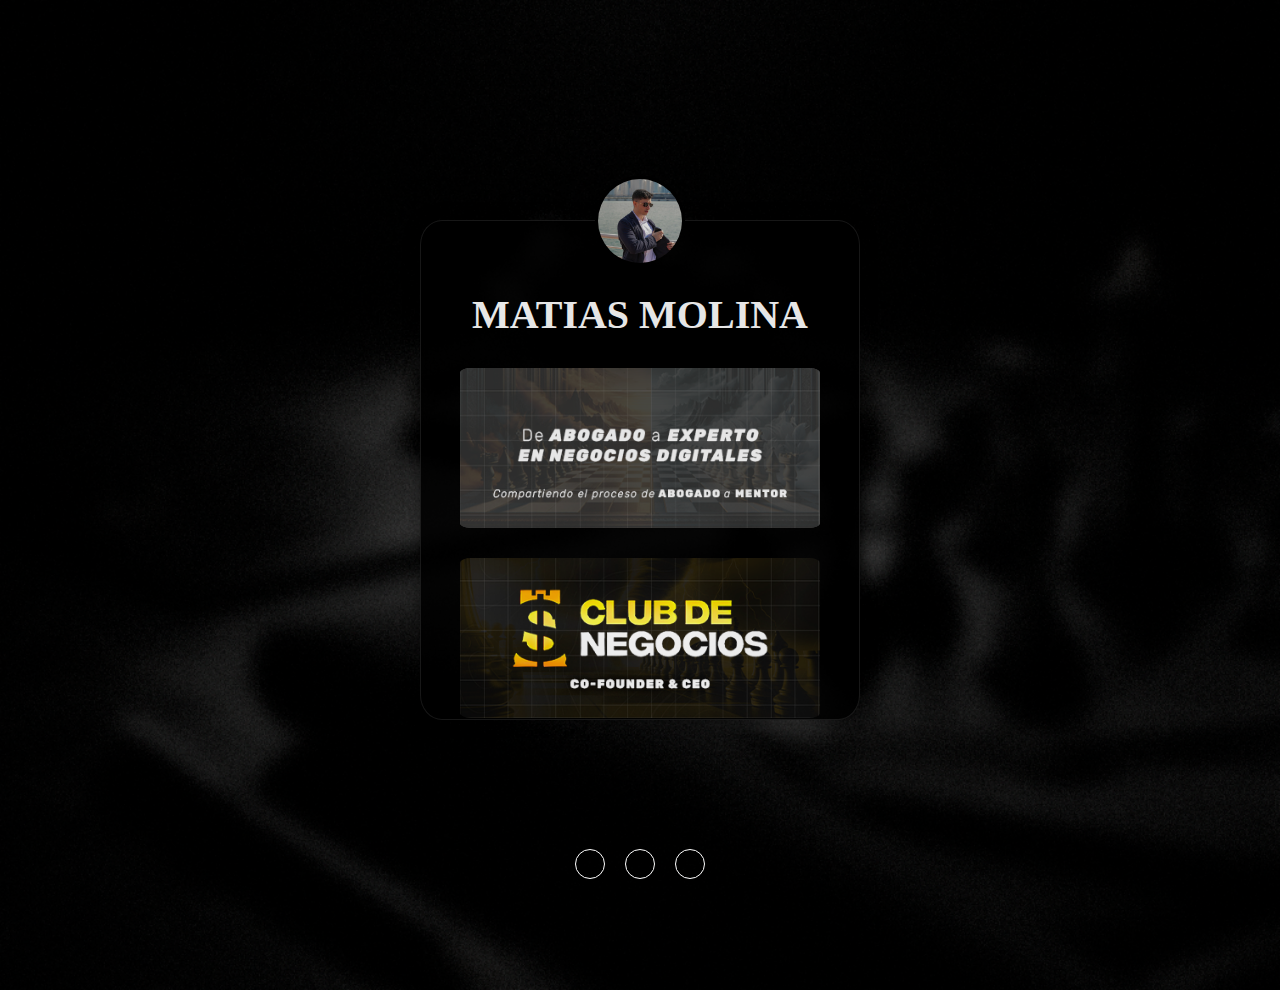
<file: index.html>
<!DOCTYPE html>
<html lang="es">
<head>
    <meta charset="UTF-8">
    <meta http-equiv="X-UA-Compatible" content="IE=edge">
    <meta name="viewport" content="width=device-width, initial-scale=1.0">
    <link rel="stylesheet" href="https://cdnjs.cloudflare.com/ajax/libs/font-awesome/6.1.2/css/all.min.css" integrity="sha512-1sCRPdkRXhBV2PBLUdRb4tMg1w2YPf37qatUFeS7zlBy7jJI8Lf4VHwWfZZfpXtYSLy85pkm9GaYVYMfw5BC1A==" crossorigin="anonymous" referrerpolicy="no-referrer" />
    <title>Matias Molina</title>
    <link rel="stylesheet" href="estilo2.css">
</head>
<body>
    <!-- MENU ENCABEZADO -->


    <!-- SECCION INICIO -->
    <section id="inicio" class="inicio">
        <div class="foto">
            <div class="contenido-banner">
                <div class="contenedor-img">
                    <img src="img/haciendo las cosas que nunca hubiera podido hacer si hubiera seguido el camino que me decían que tenia que seguir.jpg" alt="">                                
                </div>
   
            </div>
            <div class="letras">
                <h1>MATIAS MOLINA</h1>
            </div>
            <div class="boton1">
                <a href="https://www.youtube.com/@matiasmolinaok"> <img src="img/Sin título-2.png" alt="" class="imagen2"></a>
            </div> 
            <div class="boton2">              
                <a href="index2.html"><img src="img/Sin título-1.png" alt="" class="imagen2"></a>
            </div>            
        </div>
        <div class="redes">
            <a href="https://www.instagram.com/matias.molinaok/" target="_blank"><i class="fa-brands fa-instagram"></i></a>
            <a href="https://www.linkedin.com/in/matias-agustin-molina/" target="_blank"><i class="fa-brands fa-linkedin-in"></i></a>
            <a href="https://www.youtube.com/@matiasmolinaok"><i class="fa-brands fa-youtube"></i></a>
        </div> 
        <div class="move-red">
         
        </div>

      

        
    </section>
    

    <!-- footer -->
    <footer>
        
    </footer>

    <script src="script.js"></script>
</body>
</html>
</file>
<file: estilo2.css>
@import url('https://fonts.googleapis.com/css2?family=Righteous&family=Work+Sans:wght@100;300;400;600;800&display=swap');
*{
    box-sizing: border-box;
    font-family: 'Work Sans';
    margin: 0;
    padding: 0;
}
html{
    /* me permite deslizar cuando hago clic en los links del menu */
    scroll-behavior: smooth;
}
/* MENU */
.contenedor-header{
    background: #000000;
    position: fixed;
    width: 100%;
    top: 0;
    left: 0;
    z-index: 99;
}
.contenedor-header header{
    max-width: 1100px;
    margin: auto;
    display: flex;
    justify-content: space-between;
    align-items:center;
    padding: 15px 20px;
}
.contenedor-header header .logo a{
    font-family: 'Righteous';
    font-size: 36px;
    color: #febf00;
    text-decoration: none;
}
.logo {
    width: 100px;

    top: 20px;
    left: 20px;
}
.contenedor-header header ul{
    display: flex;
    list-style: none;
}
.contenedor-header header nav ul li a{
    text-align: none;
    color: #fff;
    margin: 0 15px;
    padding: 3px;
    transition: .5s;
    text-decoration: none;
}
.contenedor-header header nav ul li a:hover{
    color: #febf00;
}
.nav-responsive{
    background-color: #febf00;
    color:#fff;
    padding: 5px 10px;
    border-radius: 5px;
    cursor: pointer;
    display: none;
}
/* SECCION I N I C I O */

.inicio{
    background: #080808;
    background-size: cover;
    height: 110vh;
    color: #000000;
    display: flex;
    align-items: top;
    background-image: url(img/fondoelegante1.png);
    
}
.contenedor-img{

    width: 100%;
    margin-bottom: 20px;
    z-index: 1;


}
.redes {
    position: absolute;
    top: 96%;
    left: 50%;
    transform: translate(-50%, -50%);
    display: flex;
    gap: 10px; /* Espacio entre los botones */
}
.boton1 {
    position: relative;
    border-radius: 3%;
    background-color: #3f3f3f;
    width: 100%;
    height: 100%;
    max-height: 160px;
    max-width: 360px;
    margin-top: 30px;
    margin-bottom: auto;
    margin-right: auto;
    margin-left: auto;
    text-align: center;

}
.boton2 {
    position: relative;
    border-radius: 3%;

    width: 100%;
    height: 100%;
    max-height: 160px;
    max-width: 360px;
    margin-top: 30PX;
    margin-bottom: auto;
    margin-right: auto;
    margin-left: auto;
    text-align: center;

}
.imagen2{
    position: relative;
    border-radius: 3%;
    width: 100%;
    height: 100%;
    max-height: 160px;
    max-width: 360px;
    margin-top: auto;
    margin-bottom: auto;
    margin-right: auto;
    margin-left: auto;
    text-align: center;
}

.inicio .contenido-banner{
    position: absolute;
    top: 0%;
    left: 50%;
    transform: translate(-50%, -50%);
    width: 90px;
    height: 90px;
    background-color: #000000;
    border-radius: 50%;
    display: flex;
    flex-direction: column;
    align-items: center;
    justify-content: center;
    overflow: hidden;
    border: 3px solid   rgba(0, 0, 0, 0.034); /* Borde de color amarillo con transparencia */
    
}
.foto{
    position: relative;
    padding: 20px;
    background-color: #000000;
    width: 100%;
    height: 100%;
    transform: translateY(-5%); /* Opcional, para ajustar la posición */
    max-height: 500px;
    max-width: 440px;
    margin-top: auto;
    margin-bottom: auto;
    margin-right: auto;
    margin-left: auto;
    text-align: center;
    border-radius: 5%;
    opacity: 0.9;
    box-shadow: 0 0 15px rgba(0, 0, 0, 0.5); /* Sombra para crear efecto de profundidad */
    border: 1px solid rgba(255, 255, 255, 0.1); /* Borde con color y transparencia */

}
.inicio .contenido-banner img{
    margin-top: 40px;
    display: block;
    align-items: center;
    width: 100%;
    margin: auto;
    border-radius: 5%;
    
}
.inicio .contenido-banner h1{
    margin-top: 10px;
    font-size: 40px;
    font-family: 'rubik black';
    color: #fff;
}
.letras{
    margin-top: 50px;
    font-size: 20px;
    font-family: 'montserrat';
    color: #fff;
}
.letras h1{
    font-family: "rubik";
}
.inicio .contenido-banner h2{
    font-size: 15px;
    font-weight: normal;
}
.inicio  .redes a{
    color: #fff;
    display: inline-block;
    text-decoration: none;
    border: 1px solid #fff;
    border-radius: 100%;
    width: 30px;
    height: 30px;
    line-height: 42px;
    margin: 10px 5px;
    font-size: 20px;
    transition: .3s;
    display: flex;
    flex-direction: column;
    align-items: center;
    justify-content: center;
    overflow: hidden;
}
.move-red{
    display: flex;
    justify-content: center;
    margin-top: 20px;
}
.inicio .redes a:hover{
    background-color: #febf00;
}

/* SECCION RESPONSIVE */
@media screen and (max-width:980px){
    .texto{
        color: #fff;
        font-size: 60px;
            font-style: normal;
            font-family: "rubik black";
            position: absolute;
            top: 0;
            left: 0;
            width: 100%;
            height: 50%;
            display: flex;
            align-items: center;
            justify-content: center;
            z-index: 0; /* Texto detrás de la imagen */
            color: #fff
    }
    .Nombre{
        color: #fff;
            font-size: 60px;
            font-style: normal;
            font-family: "rubik black";
            position: absolute;
            top: 0;
            left: 0;
            width: 100%;
            height: 80%;
            display: flex;
            align-items: center;
            justify-content: center;
            z-index: 0; /* Texto detrás de la imagen */
            color: #fff;
            color: transparent; /* Hace el relleno del texto transparente */
            -webkit-text-stroke: 2px #ffcc00; /* Trazo amarillo de 2px */
            text-align: center;
            text-shadow: 0 0 5px #000000, 0 0 5px #febf00, 0 0 5px #febf00,
             0 0 10px #febf00, 0 0 20px #febf00; /* Efecto de neón */
            -webkit-text-stroke: 1px #febf00; /* Trazo del texto neón */
    
    }
    
    nav{
        display: none;
    }
    .nav-responsive{
        display: block;
    }
    nav.responsive{
        display: block;
        position: absolute;
        right: 0;
        top: 75px;
        background-color: #000000;
        width: 180px;
    }
    nav.responsive ul{
        display: block !important;
    }
    nav.responsive ul li{
        border-bottom: 1px solid #fff;
        padding: 10px 0;
    }
}
@media screen and (max-width:700px){
    .texto{
        color: #fff;
        font-size: 65px;
            font-style: normal;
            font-family: "rubik black";
            position: absolute;
            top: 0;
            left: 0;
            width: 100%;
            height: 50%;
            display: flex;
            align-items: center;
            justify-content: center;
            z-index: 0; /* Texto detrás de la imagen */
            color: #fff
    }
    .Nombre{
        color: #fff;
            font-size: 70px;
            font-style: normal;
            font-family: "rubik black";
            position: absolute;
            top: 0;
            left: 0;
            width: 100%;
            height: 90%;
            display: flex;
            align-items: center;
            justify-content: center;
            z-index: 0; /* Texto detrás de la imagen */
            color: #fff;
            color: transparent; /* Hace el relleno del texto transparente */
            -webkit-text-stroke: 2px #ffcc00; /* Trazo amarillo de 2px */
            text-align: center;
            text-shadow: 0 0 5px #000000, 0 0 5px #febf00, 0 0 5px #febf00,
             0 0 10px #febf00, 0 0 20px #febf00; /* Efecto de neón */
            -webkit-text-stroke: 1px #febf00; /* Trazo del texto neón */
    
    }


    .sobremi .fila{
        display: block;
    }
    .sobremi .fila .col{
        width: fit-content;
    }

    .skills .fila{
        display: block;
    }
    .skills .fila .col{
        width: 100%;
    }
    .skills .fila .col .barra-skill{
        width: 100%;
    }

    .curriculum .fila{
        display: block;
    }
    .curriculum .fila .col{
        width: 90%;
    }
    .curriculum .fila .derecha{
        margin-left: 20px;
    }

    .portfolio .galeria{
        display: block;
        width: 100%;
    }
    .portfolio .galeria .proyecto{
        max-width: 100%;
    }
    .portfolio .galeria .proyecto img{
        width: 100%;
    }
    .contacto .fila{
        display: block;
    }
    .contacto .fila .col{
        width: 100%;
    }
}
</file>
